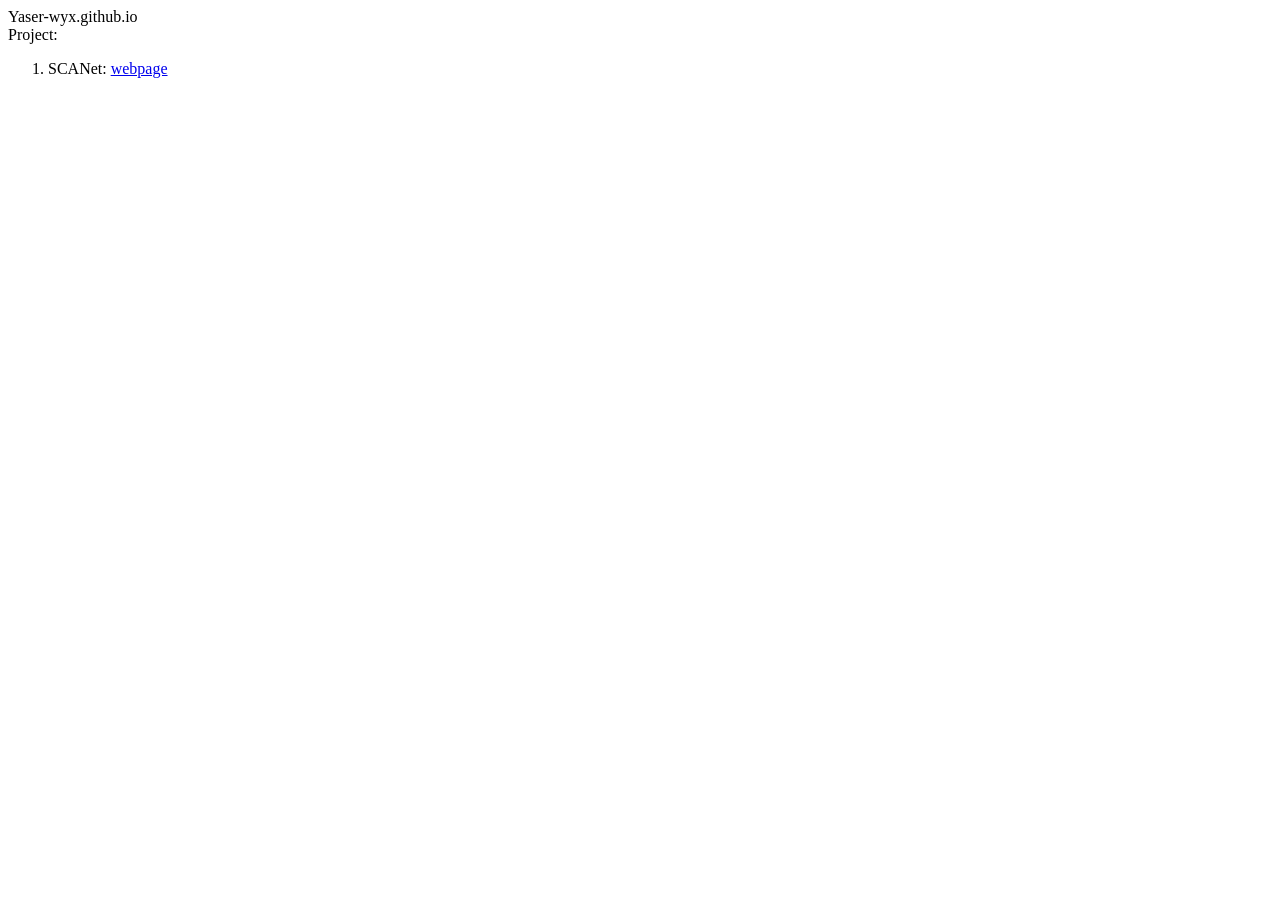
<file: index.html>
<!DOCTYPE html>
<html lang="en">

<head>
  <meta charset="UTF-8">
  <meta name="viewport" content="width=device-width, initial-scale=1.0">
  <title>Document</title>
</head>

<body>
  <div>Yaser-wyx.github.io</div>
  <div> Project: </div>
  <div>
    <ol>
      <li>SCANet: <a href="./project/SCANet/index.html">webpage</a></li>
    </ol>

  </div>

</body>

</html>
</file>
